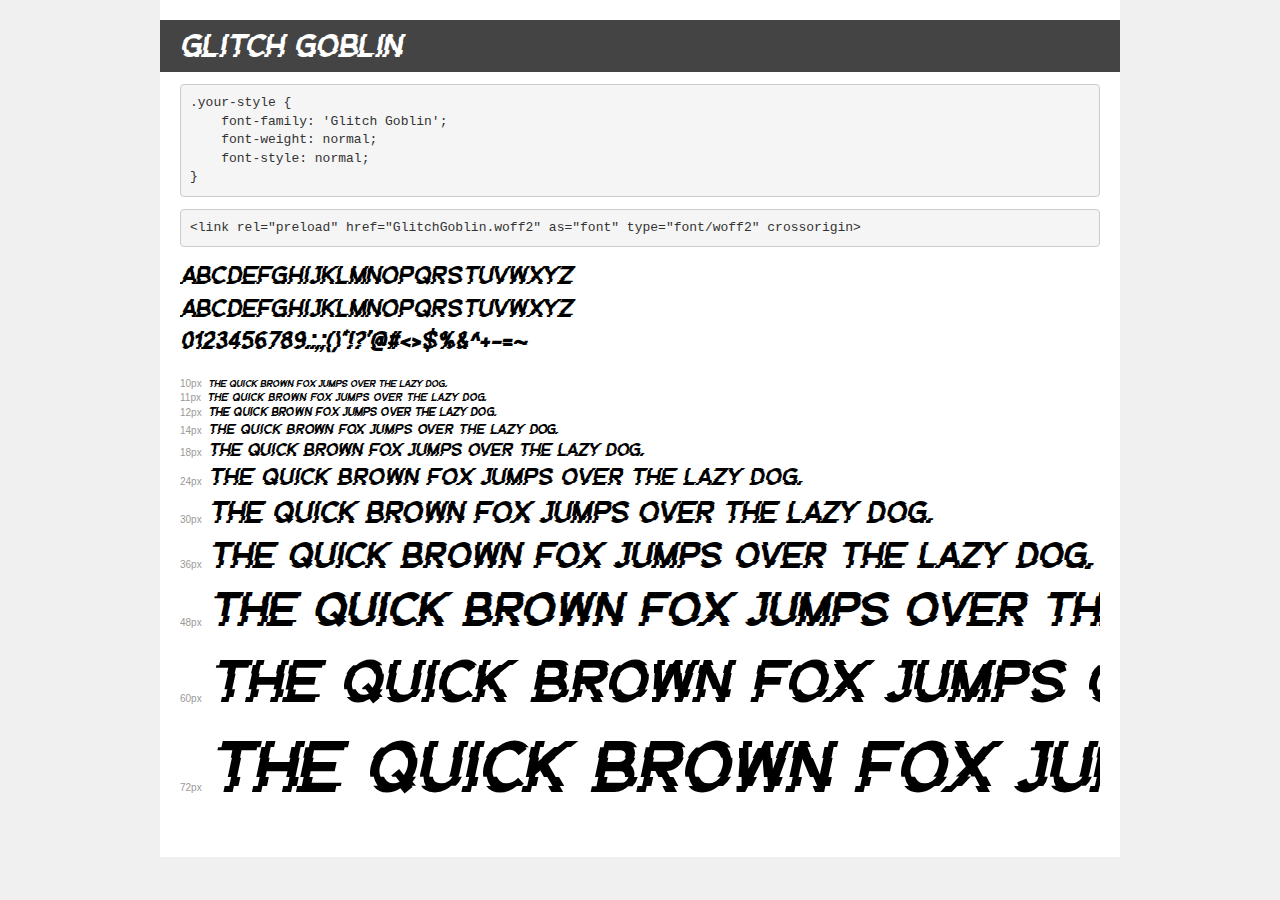
<file: demo.html>
<!DOCTYPE html>
<html lang="en">
<head>
    <meta charset="utf-8">
    <meta http-equiv="X-UA-Compatible" content="IE=edge">
    <meta name="viewport" content="width=device-width, initial-scale=1">
    <meta name="robots" content="noindex, noarchive">
    <meta name="format-detection" content="telephone=no">
    <title>Transfonter demo</title>
    <link href="stylesheet.css" rel="stylesheet">
    <style>
        /*
        http://meyerweb.com/eric/tools/css/reset/
        v2.0 | 20110126
        License: none (public domain)
        */
        html, body, div, span, applet, object, iframe,
        h1, h2, h3, h4, h5, h6, p, blockquote, pre,
        a, abbr, acronym, address, big, cite, code,
        del, dfn, em, img, ins, kbd, q, s, samp,
        small, strike, strong, sub, sup, tt, var,
        b, u, i, center,
        dl, dt, dd, ol, ul, li,
        fieldset, form, label, legend,
        table, caption, tbody, tfoot, thead, tr, th, td,
        article, aside, canvas, details, embed,
        figure, figcaption, footer, header, hgroup,
        menu, nav, output, ruby, section, summary,
        time, mark, audio, video {
            margin: 0;
            padding: 0;
            border: 0;
            font-size: 100%;
            font: inherit;
            vertical-align: baseline;
        }
        /* HTML5 display-role reset for older browsers */
        article, aside, details, figcaption, figure,
        footer, header, hgroup, menu, nav, section {
            display: block;
        }
        body {
            line-height: 1;
        }
        ol, ul {
            list-style: none;
        }
        blockquote, q {
            quotes: none;
        }
        blockquote:before, blockquote:after,
        q:before, q:after {
            content: '';
            content: none;
        }
        table {
            border-collapse: collapse;
            border-spacing: 0;
        }
        /* demo styles */
        body {
            background: #f0f0f0;
            color: #000;
        }
        .page {
            background: #fff;
            width: 920px;
            margin: 0 auto;
            padding: 20px 20px 0 20px;
            overflow: hidden;
        }
        .font-container {
            overflow-x: auto;
            overflow-y: hidden;
            margin-bottom: 40px;
            line-height: 1.3;
            white-space: nowrap;
            padding-bottom: 5px;
        }
        h1 {
            position: relative;
            background: #444;
            font-size: 32px;
            color: #fff;
            padding: 10px 20px;
            margin: 0 -20px 12px -20px;
        }
        .letters {
            font-size: 25px;
            margin-bottom: 20px;
        }
        .s10:before {
            content: '10px';
        }
        .s11:before {
            content: '11px';
        }
        .s12:before {
            content: '12px';
        }
        .s14:before {
            content: '14px';
        }
        .s18:before {
            content: '18px';
        }
        .s24:before {
            content: '24px';
        }
        .s30:before {
            content: '30px';
        }
        .s36:before {
            content: '36px';
        }
        .s48:before {
            content: '48px';
        }
        .s60:before {
            content: '60px';
        }
        .s72:before {
            content: '72px';
        }
        .s10:before, .s11:before, .s12:before, .s14:before,
        .s18:before, .s24:before, .s30:before, .s36:before,
        .s48:before, .s60:before, .s72:before {
            font-family: Arial, sans-serif;
            font-size: 10px;
            font-weight: normal;
            font-style: normal;
            color: #999;
            padding-right: 6px;
        }
        pre {
            display: block;
            padding: 9px;
            margin: 0 0 12px;
            font-family: Monaco, Menlo, Consolas, "Courier New", monospace;
            font-size: 13px;
            line-height: 1.428571429;
            color: #333;
            font-weight: normal;
            font-style: normal;
            background-color: #f5f5f5;
            border: 1px solid #ccc;
            overflow-x: auto;
            border-radius: 4px;
        }
        /* responsive */
        @media (max-width: 959px) {
            .page {
                width: auto;
                margin: 0;
            }
        }
    </style>
</head>
<body>
<div class="page">
    <div class="demo">
        <h1 style="font-family: 'Glitch Goblin'; font-weight: normal; font-style: normal;">Glitch Goblin</h1>
        <pre title="Usage">.your-style {
    font-family: 'Glitch Goblin';
    font-weight: normal;
    font-style: normal;
}</pre>
        <pre title="Preload (optional)">
&lt;link rel=&quot;preload&quot; href=&quot;GlitchGoblin.woff2&quot; as=&quot;font&quot; type=&quot;font/woff2&quot; crossorigin&gt;</pre>
        <div class="font-container" style="font-family: 'Glitch Goblin'; font-weight: normal; font-style: normal;">
            <p class="letters">
                abcdefghijklmnopqrstuvwxyz<br>
ABCDEFGHIJKLMNOPQRSTUVWXYZ<br>
                0123456789.:,;()*!?'@#&lt;&gt;$%&^+-=~
            </p>
            <p class="s10" style="font-size: 10px;">The quick brown fox jumps over the lazy dog.</p>
            <p class="s11" style="font-size: 11px;">The quick brown fox jumps over the lazy dog.</p>
            <p class="s12" style="font-size: 12px;">The quick brown fox jumps over the lazy dog.</p>
            <p class="s14" style="font-size: 14px;">The quick brown fox jumps over the lazy dog.</p>
            <p class="s18" style="font-size: 18px;">The quick brown fox jumps over the lazy dog.</p>
            <p class="s24" style="font-size: 24px;">The quick brown fox jumps over the lazy dog.</p>
            <p class="s30" style="font-size: 30px;">The quick brown fox jumps over the lazy dog.</p>
            <p class="s36" style="font-size: 36px;">The quick brown fox jumps over the lazy dog.</p>
            <p class="s48" style="font-size: 48px;">The quick brown fox jumps over the lazy dog.</p>
            <p class="s60" style="font-size: 60px;">The quick brown fox jumps over the lazy dog.</p>
            <p class="s72" style="font-size: 72px;">The quick brown fox jumps over the lazy dog.</p>
        </div>
    </div>

</div>
</body>
</html>
</file>
<file: stylesheet.css>
@font-face {
    font-family: 'Glitch Goblin';
    src: url('GlitchGoblin.woff2') format('woff2'),
        url('GlitchGoblin.woff') format('woff');
    font-weight: normal;
    font-style: normal;
    font-display: swap;
}
</file>
